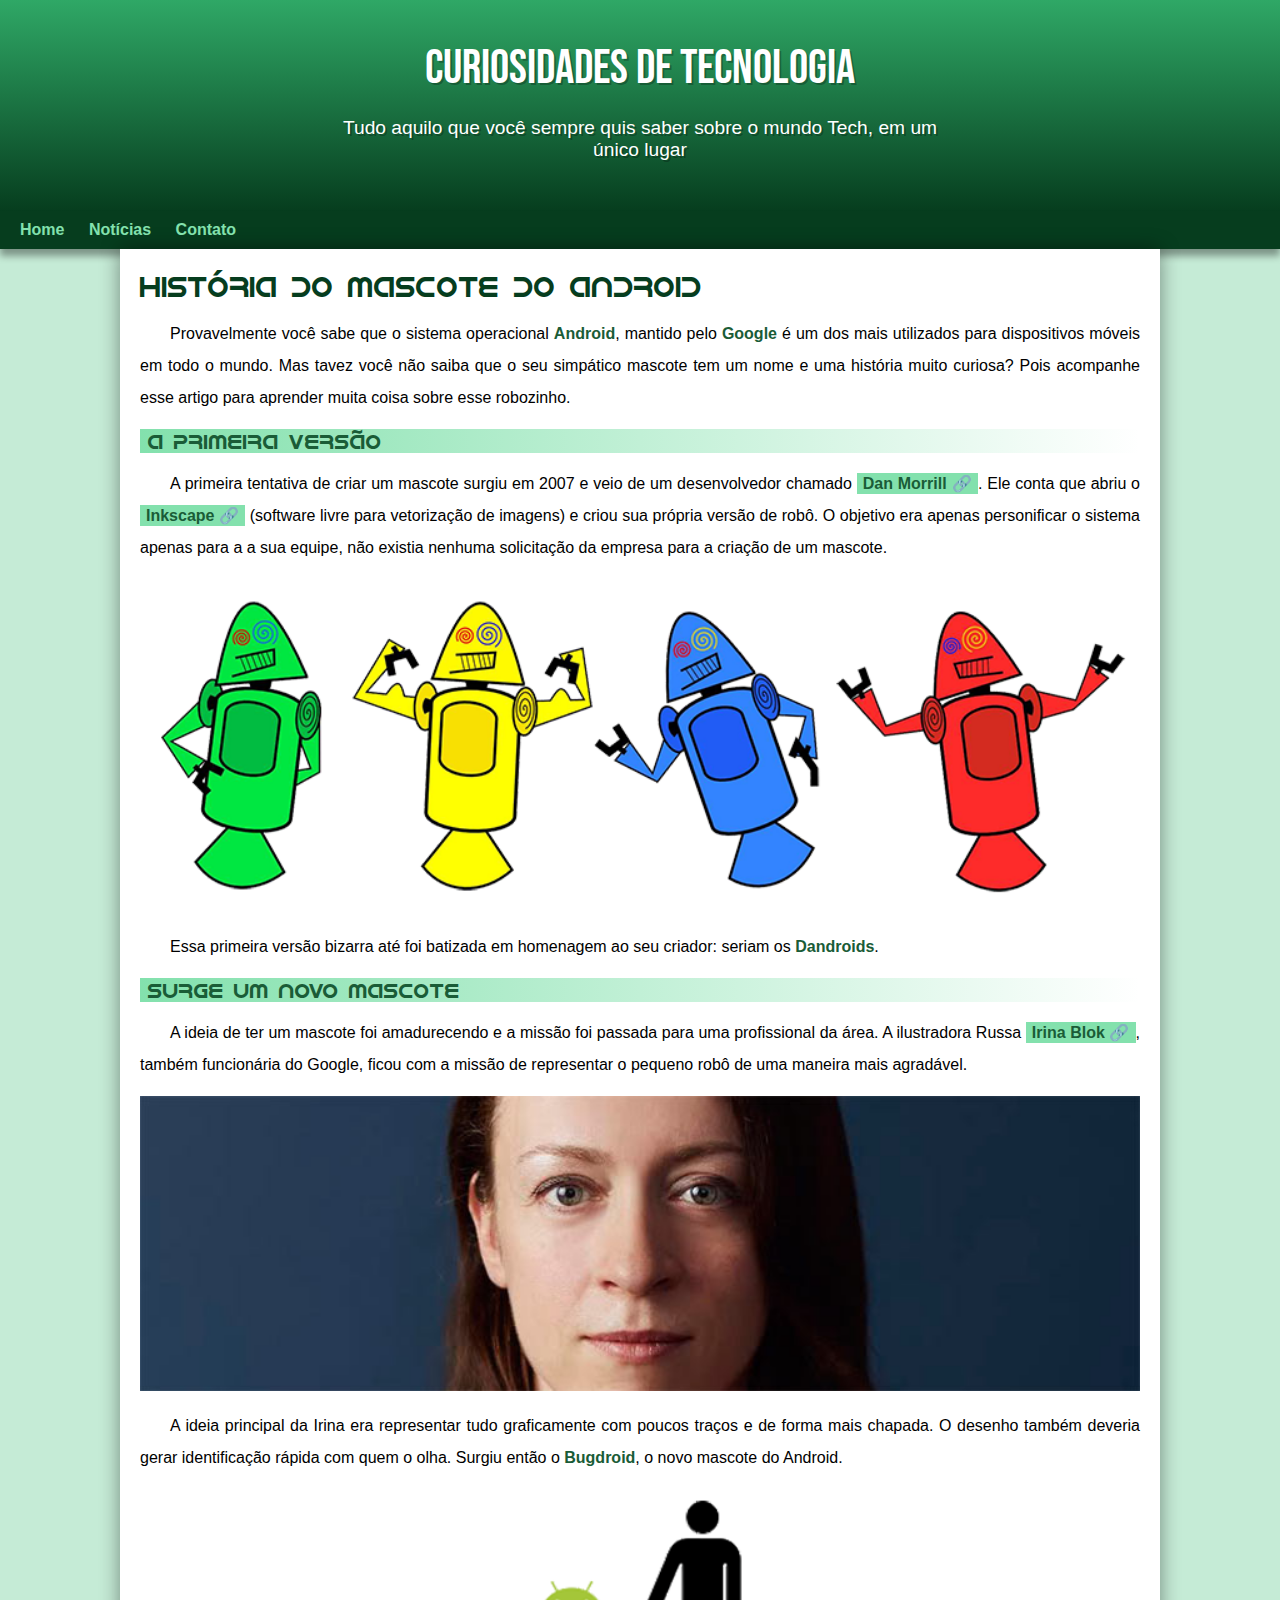
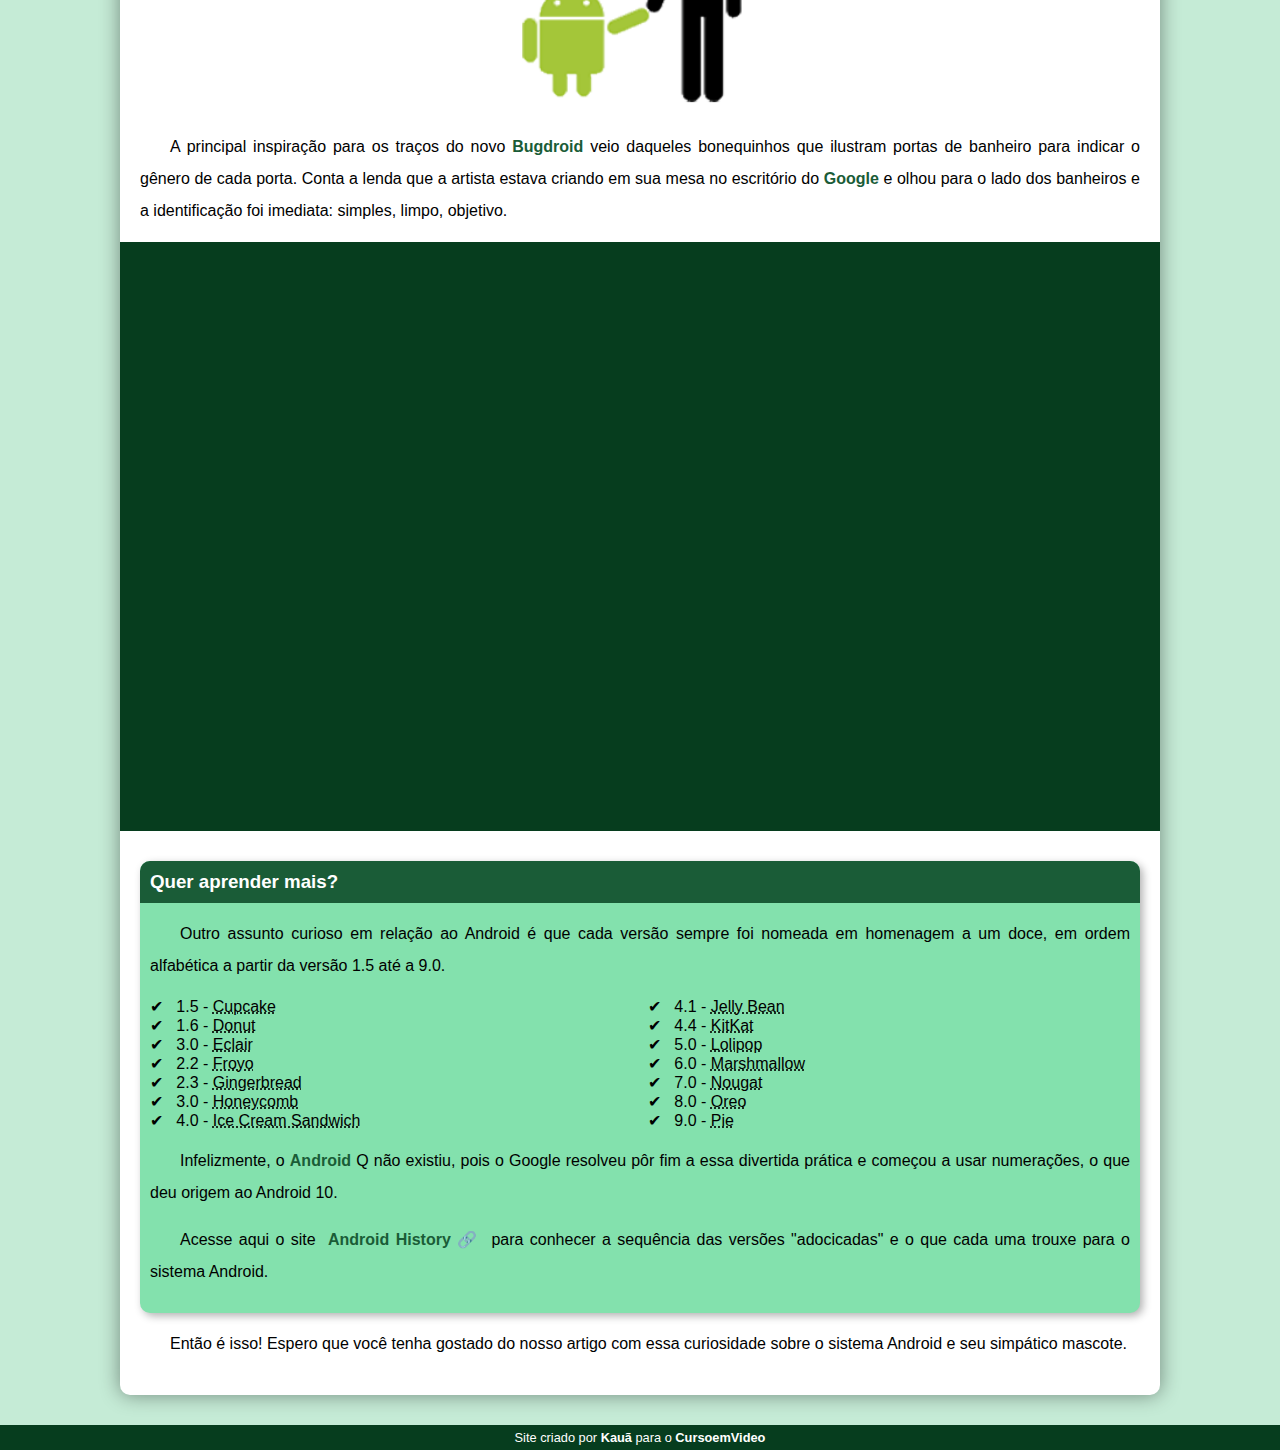
<file: index.html>
<!DOCTYPE html>
<html lang="pt-br">
<head>
    <meta charset="UTF-8">
    <meta http-equiv="X-UA-Compatible" content="IE=edge">
    <meta name="viewport" content="width=device-width, initial-scale=1.0">
    <link rel="shortcut icon" href="imagens/favicon.ico" type="image/x-icon">
    <link rel="stylesheet" href="style/style.css">
    <title>Como surgiu o mascote do Android?</title>
</head>
<body>
    <header>

        <h1>Curiosidades de Tecnologia</h1>

        <p>Tudo aquilo que você sempre quis saber sobre o mundo Tech, em um único lugar</p>

    </header>

    <nav>

        <a href="#">Home</a>

        <a href="#">Notícias</a>

        <a href="contato.html">Contato</a>

    </nav>

    <main>

        <article>

            <h1>História do Mascote do Android</h1>

            <p>Provavelmente você sabe que o sistema operacional <strong>Android</strong>, mantido pelo <strong>Google</strong> é um dos mais utilizados para dispositivos móveis em todo o mundo. Mas tavez você não saiba que o seu simpático mascote tem um nome e uma história muito curiosa? Pois acompanhe esse artigo para aprender muita coisa sobre esse robozinho.</p>

            <h2>A primeira versão</h2>

            <p>A primeira tentativa de criar um mascote surgiu em 2007 e veio de um desenvolvedor chamado <a href="https://www.thedrum.com/news/2013/01/06/googles-dan-morrill-reveals-rejected-android-mascot-designs" target="_blank" rel="external" class="externo">Dan Morrill</a>. Ele conta que abriu o <a href="https://inkscape.org/pt-br/" target="_blank" rel="external" class="externo">Inkscape</a> (software livre para vetorização de imagens) e criou sua própria versão de robô. O objetivo era apenas personificar o sistema apenas para a a sua equipe, não existia nenhuma solicitação da empresa para a criação de um mascote.</p>

            <picture>
                <source media="(max-width: 670px)" srcset="imagens/dan-droids-pq.png">
                <img src="imagens/dan-droids.png" alt="Primeiro mascote do Android">
            </picture>
            

            <p>Essa primeira versão bizarra até foi batizada em homenagem ao seu criador: seriam os <strong>Dandroids</strong>.</p>

            <h2>Surge um novo mascote</h2>

            <p>A ideia de ter um mascote foi amadurecendo e a missão foi passada para uma profissional da área. A ilustradora Russa <a href="https://www.irinablok.com/" rel="external" target="_blank" class="externo">Irina Blok</a>, também funcionária do Google, ficou com a missão de representar o pequeno robô de uma maneira mais agradável.</p>

            <picture>
                <source media="(max-width: 670px)" srcset="imagens/irina-blok-pq.jpg">
                <img src="imagens/irina-blok.jpg" alt="Irina Block, criadora do Bugdroid">
            </picture>

            <p>A ideia principal da Irina era representar tudo graficamente com poucos traços e de forma mais chapada. O desenho também deveria gerar identificação rápida com quem o olha. Surgiu então o <strong>Bugdroid</strong>, o novo mascote do Android.</p>

            <img src="imagens/bugdroid.png" class="pequena" alt="">

            <p>A principal inspiração para os traços do novo <strong>Bugdroid</strong> veio daqueles bonequinhos que ilustram portas de banheiro para indicar o gênero de cada porta. Conta a lenda que a artista estava criando em sua mesa no escritório do <strong>Google</strong> e olhou para o lado dos banheiros e a identificação foi imediata: simples, limpo, objetivo.</p>

            <div class="video">
                <iframe width="560" height="315" src="https://www.youtube.com/embed/l2UDgpLz20M" title="YouTube video player" frameborder="0" allow="accelerometer; autoplay; clipboard-write; encrypted-media; gyroscope; picture-in-picture" allowfullscreen></iframe>
            </div>
            
            <aside>

                <h3>Quer aprender mais?</h3>

                <p>Outro assunto curioso em relação ao Android é que cada versão sempre foi nomeada em homenagem a um doce, em ordem alfabética a partir da versão 1.5 até a 9.0.</p>

                <ul>

                    <li>
                        1.5 - <abbr title="Bolo de copo">Cupcake</abbr>
                    </li>

                    <li>
                        1.6 - <abbr title="Rosquinha">Donut</abbr>
                    </li>

                    <li>
                        3.0 - <abbr title="Bomba">Eclair</abbr>
                    </li>

                    <li>
                        2.2 - <abbr title="Iogurte Congelado">Froyo</abbr>
                    </li>

                    <li>
                        2.3 - <abbr title="Biscoito de Gengibre">Gingerbread</abbr>
                    </li>

                    <li>
                        3.0 - <abbr title="Favo de mel">Honeycomb</abbr>
                    </li>

                    <li>
                        4.0 - <abbr title="Sanduiche de sorvete">Ice Cream Sandwich</abbr>
                    </li>

                    <li>
                        4.1 - <abbr title="Jujuba">Jelly Bean</abbr>
                    </li>

                    <li>
                        4.4 - <abbr title="KitKat">KitKat</abbr>
                    </li>

                    <li>
                        5.0 - <abbr title="Pirulito">Lolipop</abbr>
                    </li>

                    <li>
                        6.0 - <abbr title="Marshmallow">Marshmallow</abbr>
                    </li>

                    <li>
                        7.0 - <abbr title="Torrone">Nougat</abbr>
                    </li>

                    <li>
                        8.0 - <abbr title="Oreo">Oreo</abbr>
                    </li>

                    <li>
                        9.0 - <abbr title="Torta">Pie</abbr>
                    </li>

                </ul>
                
                <p>Infelizmente, o <strong>Android</strong> Q não existiu, pois o Google resolveu pôr fim a essa divertida prática e começou a usar numerações, o que deu origem ao Android 10.</p>

                <p>Acesse aqui o site <a href="#" class="externo">Android History</a> para conhecer a sequência das versões "adocicadas" e o que cada uma trouxe para o sistema Android.</p>

            </aside>


            <p>Então é isso! Espero que você tenha gostado do nosso artigo com essa curiosidade sobre o sistema Android e seu simpático mascote.</p>
            
        </article>
        
    </main>
    
    <footer>
        <p>Site criado por <a href="https://github.com/kauasilvandrade" target="_blank" rel="external">Kauã</a> para o <a href="https://www.youtube.com/cursoemvideo" target="_blank" rel="external">CursoemVideo</a></p>
    </footer>
</body>
</html>
</file>
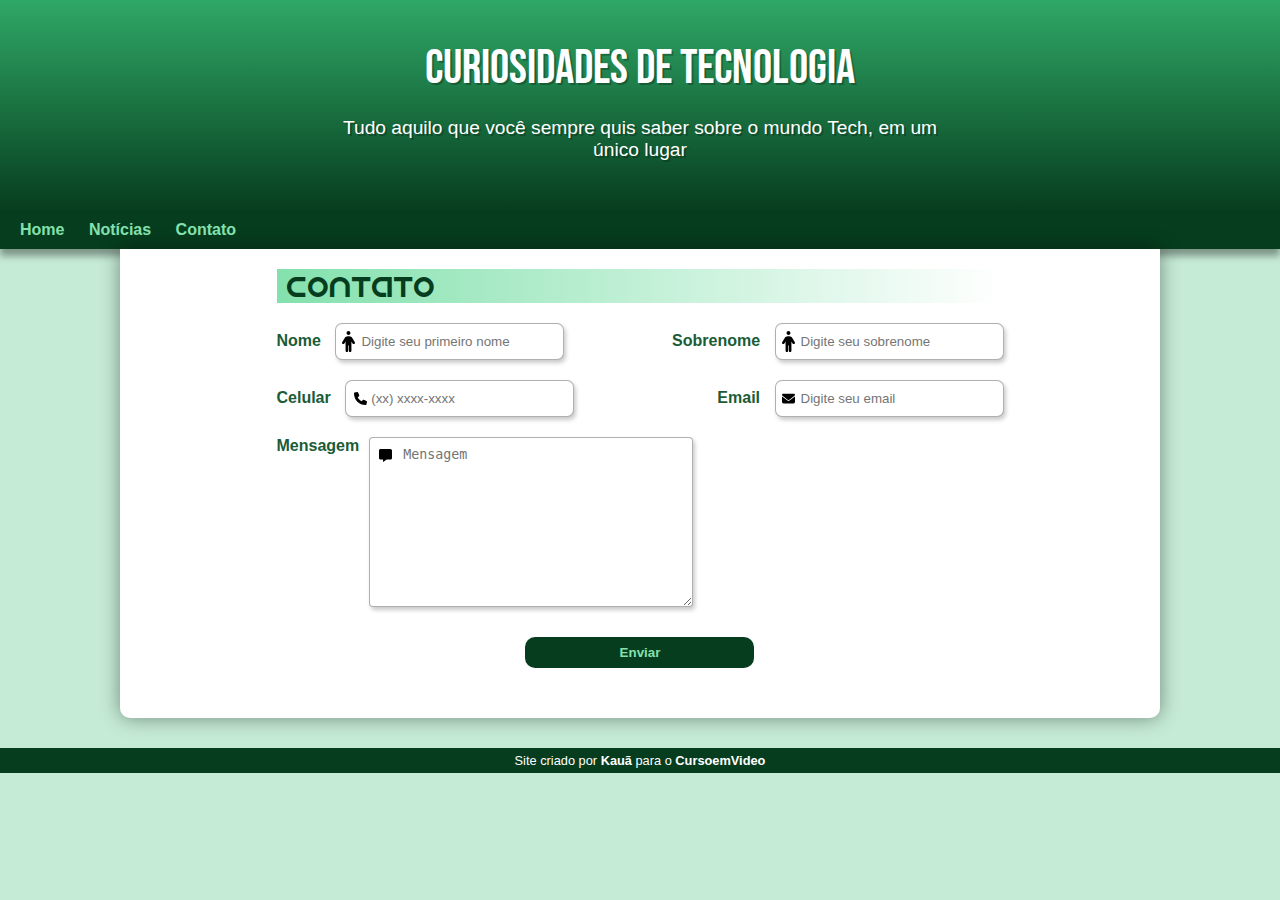
<file: contato.html>
<!DOCTYPE html>
<html lang="pt-br">
<head>
    <meta charset="UTF-8">
    <meta http-equiv="X-UA-Compatible" content="IE=edge">
    <meta name="viewport" content="width=device-width, initial-scale=1.0">
    <link rel="shortcut icon" href="imagens/favicon.ico" type="image/x-icon">
    <link rel="stylesheet" href="style/style.css">
    <title>Contato</title>
</head>
<body>

    <header>

        <h1>Curiosidades de Tecnologia</h1>

        <p>Tudo aquilo que você sempre quis saber sobre o mundo Tech, em um único lugar</p>

    </header>

    <nav>

        <a href="index.html">Home</a>

        <a href="#">Notícias</a>

        <a href="#">Contato</a>

    </nav>

    <main>

        <form action="cadastro.php" autocomplete="on" method="post">

            <div class="form-header">

                <h1>Contato</h1>

            </d>

            <div class="grupo-inputs">

                <div class="box-input">
                    
                    <label for="firstname">Nome</label>

                    <input id="firstname" type="text" name="firsname" placeholder="Digite seu primeiro nome" required minlength="8" maxlength="20" autocomplete="username">

                    <img src="imagens/person-solid.svg" alt="" class="nome">
                    
                </div>
                
                
                <div class="box-input">
                    
                    <label for="lastname">Sobrenome</label>
                    
                    <input id="lastname" type="text" name="lastname" placeholder="Digite seu sobrenome" required autocomplete="username" minlength="5" maxlength="20">
                    
                    <img src="imagens/person-solid.svg" alt="" class="sobrenome">

                </div>

                <div class="box-input">
                    
                    <label for="number">Celular</label>

                    <input id="number" type="tel" name="number" placeholder="(xx) xxxx-xxxx" required autocomplete="tel" maxlength="11">

                    <img src="imagens/phone-solid.svg" alt="" class="celular">

                </div>

                <div class="box-input">
                    
                    <label for="email">Email</label>

                    <input id="email" type="email" name="email" placeholder="Digite seu email" required autocomplete="email">

                    <img src="imagens/envelope-solid.svg" alt="" class="email">

                </div>

            </div>

            <div class="text-mensagem">

                <label for="mensagem">Mensagem</label>

                <textarea name="mensagem" id="mensagem" cols="30" rows="10" placeholder="Mensagem" required></textarea>

                <img src="imagens/message-solid.svg" alt="" class="mensagem">


            </div>

            <div class="button-box">

                <input type="submit" value="Enviar">

            </div>

        </form>

    </main>

    <footer>

        <p>Site criado por <a href="https://github.com/kauasilvandrade" target="_blank" rel="external">Kauã</a> para o <a href="https://www.youtube.com/cursoemvideo" target="_blank" rel="external">CursoemVideo</a></p>

    </footer>
</body>
</html>
</file>
<file: style/style.css>
@charset "UTF-8";

@import url('https://fonts.googleapis.com/css2?family=Bebas+Neue&display=swap');

/* FONTE ANDROID */
@font-face {
    font-family: 'Android';
    src: url('../fontes/android.otf') format('opentype');
}

/*
    CLARO ATÉ O ESCURO

    #c5ebd6
    #83e1ad
    #3ddc84
    #2fa866
    #1a5c37
    #063d1e
*/

:root {
    --cor0: #c5ebd6;
    --cor1: #83e1ad;
    --cor2: #3ddc84;
    --cor3: #2fa866;
    --cor4: #1a5c37;
    --cor5: #063d1e;

    --fonte-padrao: Arial, Verdana, Helvetica, sans-serif;
    --fonte-destaque: 'Bebas Neue', cursive;
    --fonte-android: 'Android', cursive;
}

* {
    margin: 0px;
    padding: 0px;
}

body {
    background-color: var(--cor0);
    font-family: var(--fonte-padrao);
}

.externo::after {
    content: '\00A0\1F517';
}

header {
    background-image: linear-gradient(to bottom, var(--cor3), var(--cor5));
    padding-top: 40px;
    min-height: 150px;
    text-align: center;
}

header > h1 {
    color: white;
    font-family: var(--fonte-destaque);
    margin-bottom: 20px;
    font-weight: normal;
    font-size: 3em;
    text-shadow: 2px 2px 0px rgba(0, 0, 0, 0.267);
}

header > p {
    color: white;
    font-family: var(--fonte-padrao);
    font-size: 1.2em;
    max-width: 600px;
    padding: 0px 10px 50px 10px;
    margin: auto;
    text-shadow: 2px 2px 0px rgba(0, 0, 0, 0.267);
}

nav {
    background-color: var(--cor5);
    padding: 10px;
    box-shadow: 0px 7px 7px rgba(0, 0, 0, 0.363);
}

nav > a {
    color: var(--cor1);
    padding: 10px;
    text-decoration: none;
    font-weight: bold;
    border-radius: 5px;
}

nav > a:hover {
    background-color: var(--cor2);
    color: var(--cor5);
    transition-duration: 0.5s; 
}

main {
    max-width: 1000px;
    margin: auto;
    margin-bottom: 30px;
    padding: 20px;
    background-color: white;
    box-shadow: 0px 0px 20px rgba(0,0,0, 0.418);
    border-bottom-left-radius: 10px;
    border-bottom-right-radius: 10px;
}

main  h1 {
    color: var(--cor5);
    font-family: var(--fonte-android);
    font-weight: normal;
    font-size: 1.8em;
}

main h2 {
    font-family: var(--fonte-android);
    color: var(--cor4);
    font-size: 1.3em;
    background-image: linear-gradient(to right,var(--cor1), transparent);
    text-indent: 8px;
    font-weight: normal;
}

main p {
    margin: 15px 0px 15px 0px;
    text-align: justify;
    text-indent: 30px;
    font-size: 1em;
    line-height: 2em;
}
    
main strong {
    color: var(--cor4);
    font-weight: bold;
}

main a {
    text-decoration: none;
    font-weight: bold;
    color: var(--cor4);
    background-color: var(--cor1);
    padding: 2px 6px;
}

main a:hover {
    text-decoration: underline;
    color: var(--cor4);
}

main img {
    width: 100%;
}

main .pequena {
    max-width: 350px;
    margin: auto;
    display: block;
}

.video {
    background-color: var(--cor5);
    margin: 0px -20px 30px;
    padding: 20px 0px 56.9% 0px;
    position: relative;
}

.video > iframe {
    position: absolute;
    top: 5%;
    left: 5%;
    width: 90%;
    height: 90%;
}

aside {
    background-color: var(--cor1);
    padding: 10px;
    border-radius: 10px;
    box-shadow: 3px 3px 8px rgba(0, 0, 0, 0.304);
}

aside h3 {
    color: white;
    font-weight: bolder;
    background-color: var(--cor4);
    margin: -10px -10px 0px -10px;
    border-radius: 10px 10px 0px 0px;
    padding: 10px;
}

aside ul {
    list-style-type: '\2714\00A0\00A0';
    list-style-position: inside;
    columns: 2;
}

footer {
    background-color: var(--cor5);
    color: white;
    text-align: center;
    font-size: 0.8em;
    padding: 5px;
}

footer a {
    color: white;
    font-weight: bolder;
    text-decoration: none;
}

footer a:hover {
    text-decoration: underline;
    color: var(--cor1);
}

/* PÁGINA DE CONTATO */
form {
    max-width: 727px;
    margin: auto;
    width: 100%;
}

form .form-header {}

form .form-header h1 {
    color: var(--cor5);
    font-family: var(--fonte-android);
    font-weight: normal;
    font-size: 1.8em;
    background-image: linear-gradient(to right,var(--cor1), transparent);
    padding-left: 10px;
    margin-bottom: 20px;
}

form .grupo-inputs {
    display: flex;
    flex-wrap: wrap;
    width: 100%;
    justify-content: space-between;
    align-items: center;
}

form .grupo-inputs .box-input {
    margin-bottom: 20px;
    position: relative;
}

form .grupo-inputs .box-input label {
    color: var(--cor4);
    font-weight: bold;
    margin-right: 10px;
}

form .grupo-inputs .box-input input {
    padding: 10px 25px;
    border: 1px solid rgba(0, 0, 0, 0.308);
    border-radius: 7px;
    box-shadow: 2px 3px 4px rgba(0, 0, 0, 0.212);
}


form .grupo-inputs .box-input input:focus-visible {
    outline: 2px solid var(--cor5);
}
form .grupo-inputs .box-input input:hover {
    background-color: #0000001c;
}

form .grupo-inputs .box-input .nome {
    width: 13px;
    position: absolute;
    left: 65px;
    top: 8px;
    color: gray;
}
form .grupo-inputs .box-input .sobrenome {
    width: 13px;
    position: absolute;
    top: 8px;
    left: 110px;
}
form .grupo-inputs .box-input .celular {
    width: 13px;
    position: absolute;
    top: 12px;
    left: 77px;
}
form .grupo-inputs .box-input .email {
    width: 13px;
    position: absolute;
    top: 12px;
    left: 65px;
}

form .text-mensagem {
    display: flex;
    position: relative;
}

form .text-mensagem label {
    color: var(--cor4);
    font-weight: bold;
    margin-right: 10px;
}

form .text-mensagem textarea {
    border: 1px solid rgba(0, 0, 0, 0.308);
    border-radius: 4px;
    box-shadow: 2px 3px 4px rgb(0 0 0 / 21%);
    padding: 9px 33px;
}

form .text-mensagem .mensagem {
    width: 13px;
    position: absolute;
    left: 102px;
    top: 12px;
}

form .button-box {
    margin: 30px auto;
    width: 90%;
    display: flex;
    justify-content: center;
    align-items: center;
}

form .button-box input {
    color: var(--cor1);
    background-color: var(--cor5);
    font-weight: bolder;
    border-radius: 10px;
    padding: 0.5rem 3rem;
    border: none;
    width: 35%;
}

form .button-box input:hover {
    background-color: var(--cor2);
    color: var(--cor5);
}

@media screen and (max-width: 673px) {
    form .grupo-inputs {
        display: flex;
        flex-direction: column;
        align-content: center;
        align-items: flex-end;
        justify-content: center;
    }

    form .grupo-inputs .box-input {
        display: flex;
        flex-direction: column;
        width: 100%;
    }

    form .grupo-inputs .box-input input {
        width: 90%;
    }

    form .grupo-inputs .box-input .nome {
        width: 13px;
        position: absolute;
        left: 10px;
        top: 25px;
        color: gray;
    }
    form .grupo-inputs .box-input .sobrenome {
        width: 13px;
        position: absolute;
        left: 10px;
        top: 25px;
    }
    form .grupo-inputs .box-input .celular {
        width: 13px;
        position: absolute;
        left: 10px;
        top: 30px;
    }
    form .grupo-inputs .box-input .email {
        width: 13px;
        position: absolute;
        left: 12px;
        top: 30px;
    }

    form .text-mensagem {
        display: flex;
        position: relative;
        flex-direction: column;
        width: 100%;
    }

    form .text-mensagem .mensagem {
        left: 12px;
        top: 31px;
    }

    form .text-mensagem textarea {
        width: 88%;
    }

    form .button-box button {
        width: 100%;
    }
}

@media screen and (max-width: 450px) {
    form .grupo-inputs .box-input input {
        width: 82%;
    }

    form .text-mensagem textarea {
        width: 77%;
    }
}
</file>
